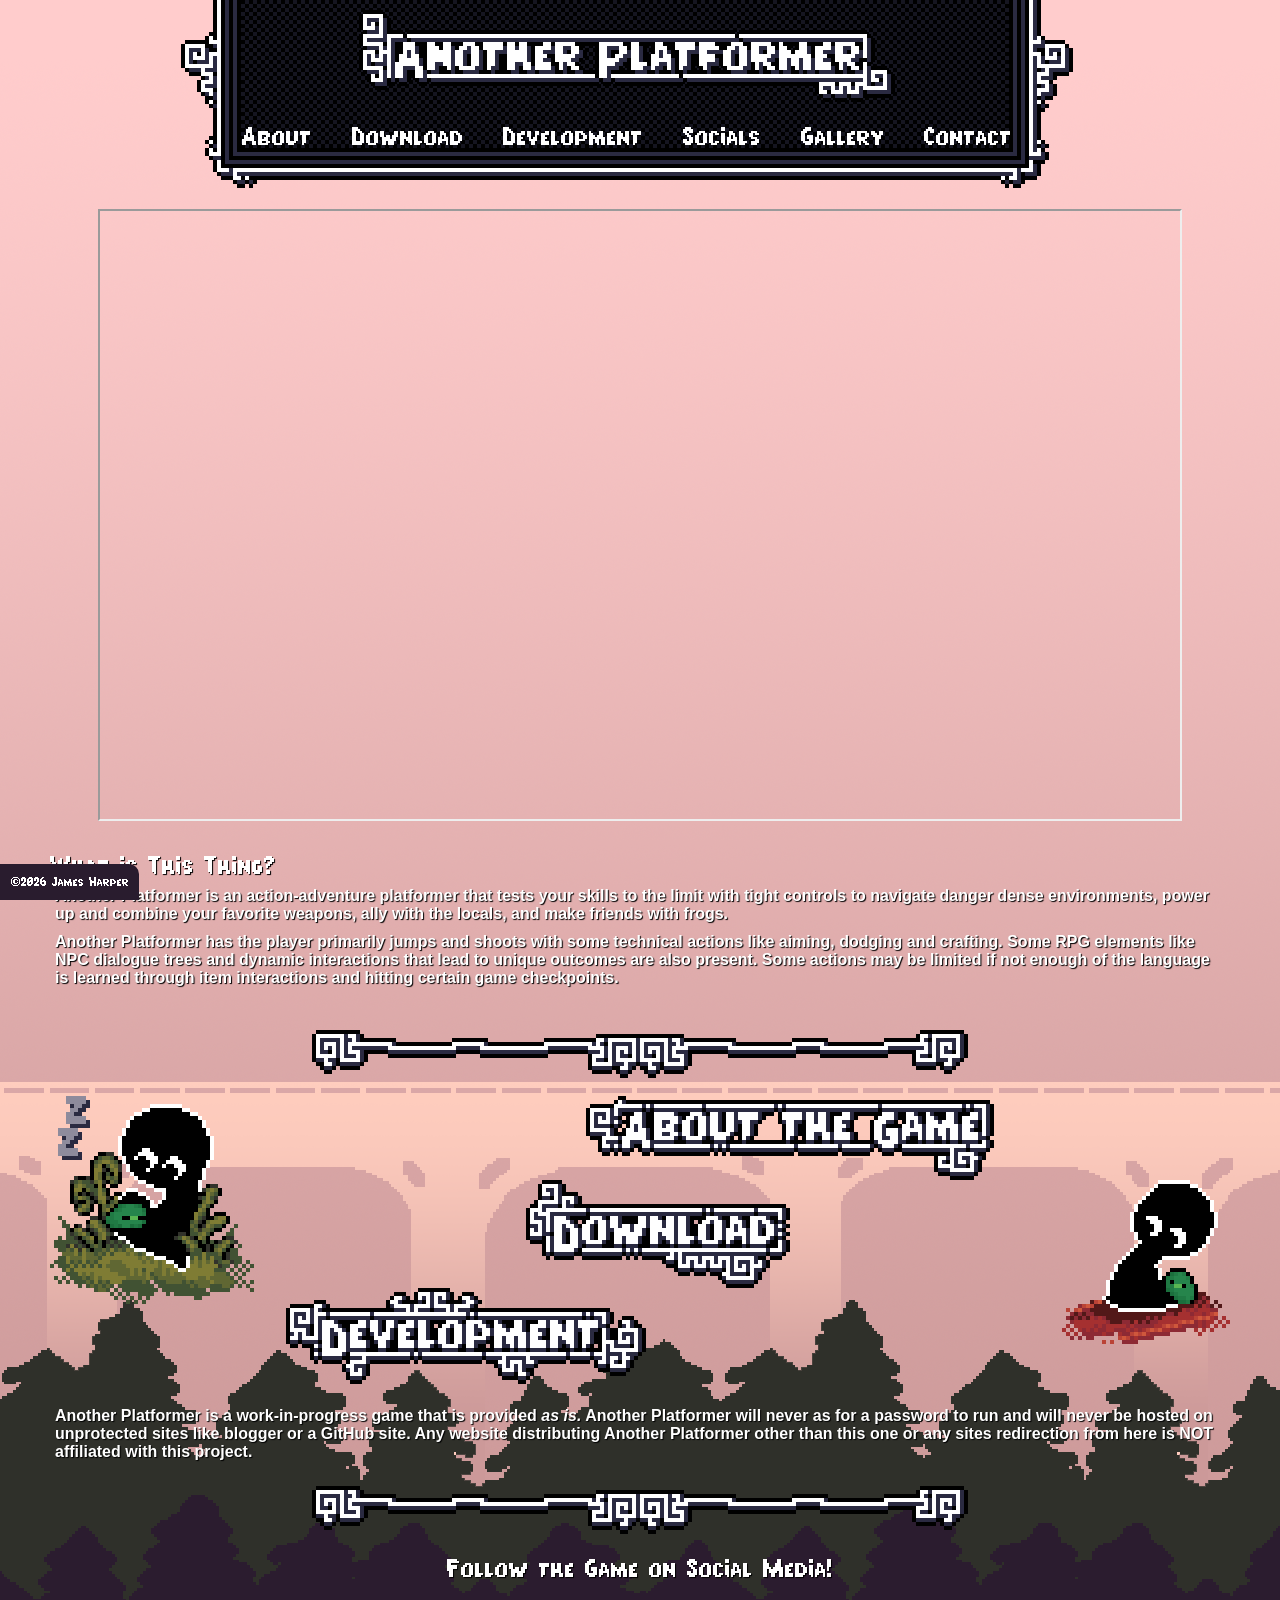
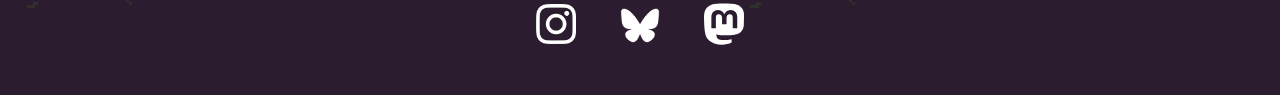
<file: index.html>
<!DOCTYPE html>

<html lang="en">
	
	<head>
		<meta charset="UTF-8">
		<title>Another Platformer</title>
		<link href="css/sitecss.css" rel="stylesheet" type="text/css"/>
	</head>

	<body>
		<header>
			<a href="index.html">
				<h1><img src="images/logo.png" alt="Another Platformer" class="center"/></h1>
			</a>
			<br/>
			<nav>
				<ul>
					<li><a href="about.html">About</a></li>
					<li><a href="underconstruction.html">Download</a></li>
					<li><a href="underconstruction.html">Development</a></li>
					<li><a href="underconstruction.html">Socials</a></li>
					<li><a href="underconstruction.html">Gallery</a></li>
					<li><a href="contact.html">Contact</a></li>
				</ul>
			</nav>
			<br/><br/>
		</header>

		<main>
			<!-- VIDJIA EMBED -->
			<iframe src="https://www.youtube.com/embed/7gWrw3T4Cak?si=LWZENx2yCvHqkH_0" title="YouTube video player" allow="accelerometer; autoplay; clipboard-write; encrypted-media; gyroscope; picture-in-picture; web-share" referrerpolicy="strict-origin-when-cross-origin" allowfullscreen class="youtube"></iframe>
			<br/>

			<!-- WHAT IS THIS THING? -->
			<section>
				<h2>
					What is This Thing?
				</h2>
				<p>
					Another Platformer is an action-adventure platformer that tests your skills to the limit with tight controls to navigate danger dense environments, power up and combine your favorite weapons, ally with the locals, and make friends with frogs.
				</p>
				<p>
					Another Platformer has the player primarily jumps and shoots with some technical actions like aiming, dodging and crafting. Some RPG elements like NPC dialogue trees and dynamic interactions that lead to unique outcomes are also present. Some actions may be limited if not enough of the language is learned through item interactions and hitting certain game checkpoints.
				</p>
				<br/>
			</section>

			<!-- QUICK LINKS -->
			<section>
				<img src="images/divider.png" alt="divider" class="center" draggable="false"/>
				<br/>
				
				<img src="images/echosleep.png" alt="The main character resting with their sleeping frog." class="fleft"/>
				
				<h3>
					<a href="about.html">
						<img src="images/sectlink_aboutgame.png" alt="About" class="right"/>
					</a>
				</h3>
				
				<img src="images/echolook.png" alt="The main character peeking around the corner with their frog." class="fright"/>
				
				<h3>
					<a href="underconstruction.html">
						<img src="images/sectlink_download.png" alt="Download" class="center"/>
					</a>
				</h3>
				
				<h3>
					<a href="underconstruction.html">
						<img src="images/sectlink_development.png" alt="Development" class="left"/>
					</a>
				</h3>
				<br/>
				<p>
					Another Platformer is a work-in-progress game that is provided <em>as is.</em> Another Platformer will never as for a password to run and will never be hosted on unprotected sites like blogger or a GitHub site. Any website distributing Another Platformer other than this one or any sites redirection from here is <strong>NOT</strong> affiliated with this project.
				</p>
			</section>

			<!-- FOLLOW THE GAME ON SOCIAL MEDIA -->
			<section>
				<img src="images/divider.png" alt="divider" class="center" draggable="false"/>
				<br/>

				<h2 class="tcenter">
					Follow the Game on Social Media!
				</h2><br/>

				<div class="social-flex">
					<a rel="me" href="https://mastodon.gamedev.place/@artofjames">
						<img src="images/socials/instagram.png" alt="Instagram" class="socials"/>
					</a>
					
					&nbsp;&nbsp;&nbsp;&nbsp;&nbsp;&nbsp;&nbsp;&nbsp;&nbsp;&nbsp;&nbsp;
					
					<a rel="me" href="https://mastodon.gamedev.place/@artofjames">
						<img src="images/socials/bluesky.png" alt="Bluesky" class="socials"/>
					</a>
					
					&nbsp;&nbsp;&nbsp;&nbsp;&nbsp;&nbsp;&nbsp;&nbsp;&nbsp;&nbsp;&nbsp;
					
					<a rel="me" href="https://mastodon.gamedev.place/@artofjames">
						<img src="images/socials/mastodon.svg" alt="Mastodon" class="socials"/>
					</a>
				</div>
			</section>
			<br/>
			<br/>
		</main>

		<footer>
			<a href="https://www.artofjamesharper.com/">©2026 James Harper</a>
		</footer>
	</body>
</html>
</file>
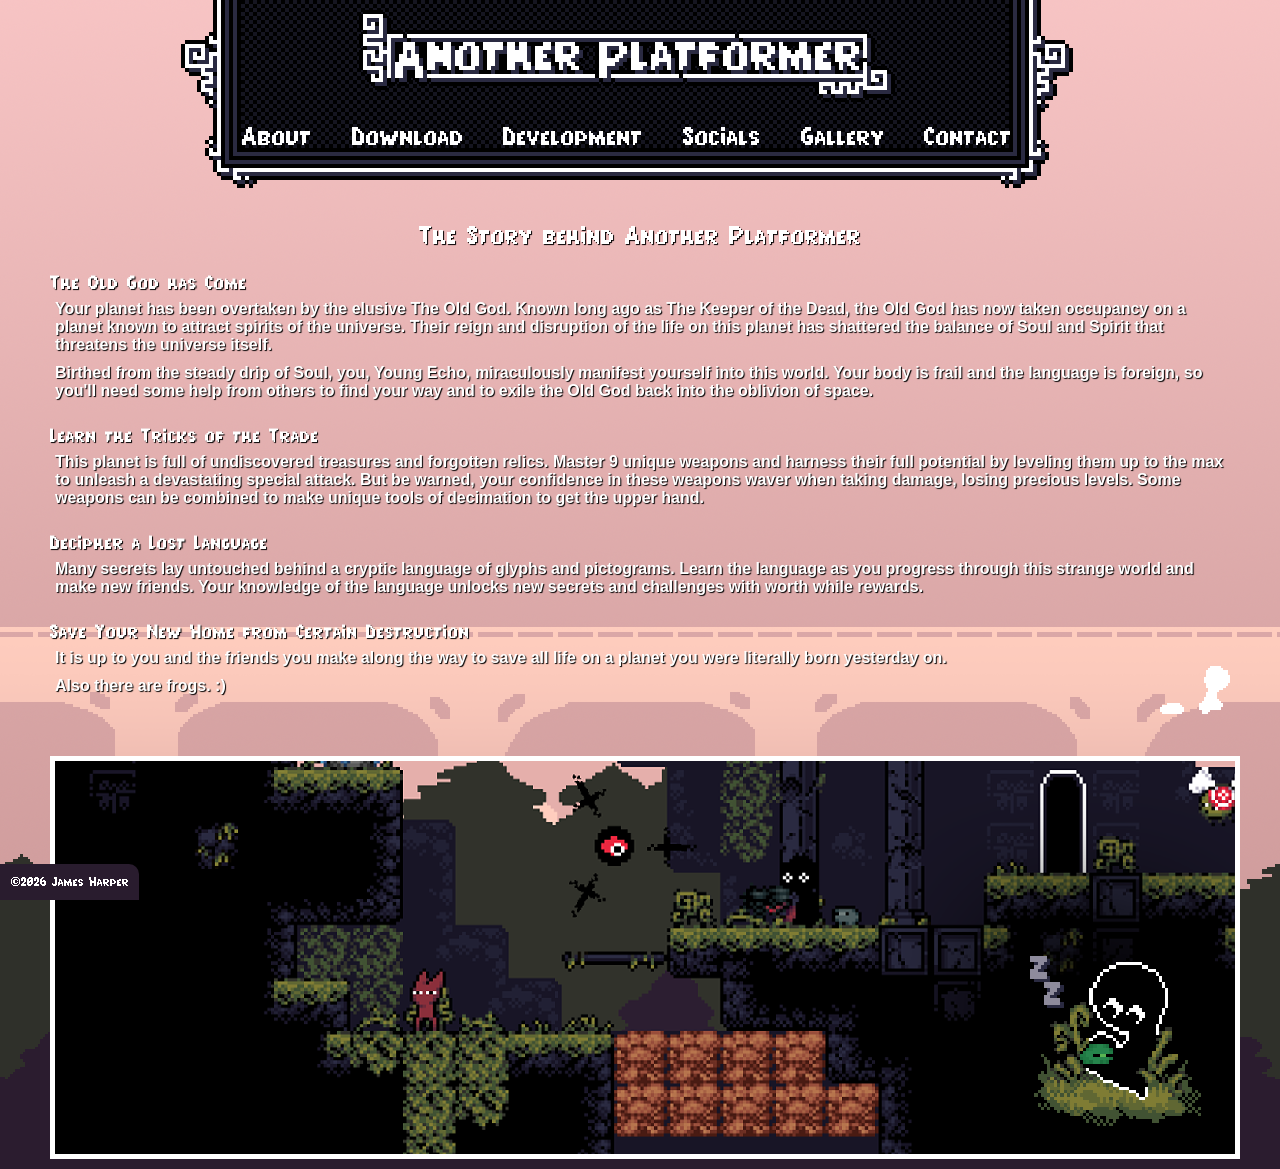
<file: about.html>
<!DOCTYPE html>

<html lang="en">
	
	<head>
		<meta charset="UTF-8">
		<title>Another Platformer</title>
		<link href="css/sitecss.css" rel="stylesheet" type="text/css"/>
	</head>

	<body>
		<header>
			<a href="index.html">
				<h1><img src="images/logo.png" alt="Another Platformer" class="center"/></h1>
			</a>
			<br/>
			<nav>
				<ul>
					<li><a href="about.html">About</a></li>
					<li><a href="underconstruction.html">Download</a></li>
					<li><a href="underconstruction.html">Development</a></li>
					<li><a href="underconstruction.html">Socials</a></li>
					<li><a href="underconstruction.html">Gallery</a></li>
					<li><a href="contact.html">Contact</a></li>
				</ul>
			</nav>
			<br/><br/>
		</header>

		<main>
			<!-- PROMO INFO -->
			<section>
				<h2 style="text-align: center;">The Story behind Another Platformer</h2><br/>
				<h3>
					The Old God has Come
				</h3>
				<p>
					Your planet has been overtaken by the elusive The Old God. Known long ago as The Keeper of the Dead, the Old God has now taken occupancy on a planet known to attract spirits of the universe.  Their reign and disruption of the life on this planet has shattered the balance of Soul and Spirit that threatens the universe itself.
				</p>
				<p>
					Birthed from the steady drip of Soul, you, Young Echo, miraculously manifest yourself into this world. Your body is frail and the language is foreign, so you'll need some help from others to find your way and to exile the Old God back into the oblivion of space.
				</p><br/>
				<h3>
					Learn the Tricks of the Trade
				</h3>
				<p>
					This planet is full of undiscovered treasures and forgotten relics. Master 9 unique weapons and harness their full potential by leveling them up to the max to unleash a devastating special attack. But be warned, your confidence in these weapons waver when taking damage, losing precious levels. Some weapons can be combined to make unique tools of decimation to get the upper hand.
				</p><br/>
				<h3>
					Decipher a Lost Language
				</h3>
				<p>
					Many secrets lay untouched behind a cryptic language of glyphs and pictograms. Learn the language as you progress through this strange world and make new friends. Your knowledge of the language unlocks new secrets and challenges with worth while rewards.
				</p><br/>
				<h3>
					Save Your New Home from Certain Destruction
				</h3>
				
				<img src="images/saveaniamtion_1.gif" alt="A silhouette of the player character and frog running." style="float:right; width: 70px;"/>
				
				<p>
					It is up to you and the friends you make along the way to save all life on a planet you were literally born yesterday on.
				</p>
				<p>
					Also there are frogs. :)
				</p>
				<br/><br/>
				<!--<img src="images/divider.png" alt="divider" class="center"/>-->
			</section>

			<!-- HOW TO PLAY -->
			<section>
				<!--<h2 style="text-align: center;">How to Play</h2>
				<h3>Heading 1</h3>
				<p>
					Lorem ipsum dolor sit amet, consectetur adipiscing elit, sed do eiusmod tempor incididunt ut labore et dolore magna aliqua. Ut enim ad minim veniam, quis nostrud exercitation ullamco laboris nisi ut aliquip ex ea commodo consequat. Duis aute irure dolor in reprehenderit in voluptate velit esse cillum dolore eu fugiat nulla pariatur. Excepteur sint occaecat cupidatat non proident, sunt in culpa qui officia deserunt mollit anim id est laborum.
				</p><br/>
				<h3>Heading 2</h3>
				<p>
					Lorem ipsum dolor sit amet, consectetur adipiscing elit, sed do eiusmod tempor incididunt ut labore et dolore magna aliqua. Ut enim ad minim veniam, quis nostrud exercitation ullamco laboris nisi ut aliquip ex ea commodo consequat. Duis aute irure dolor in reprehenderit in voluptate velit esse cillum dolore eu fugiat nulla pariatur. Excepteur sint occaecat cupidatat non proident, sunt in culpa qui officia deserunt mollit anim id est laborum.
				</p><br/>
				<h3>Heading 3</h3>
				<p>
					Lorem ipsum dolor sit amet, consectetur adipiscing elit, sed do eiusmod tempor incididunt ut labore et dolore magna aliqua. Ut enim ad minim veniam, quis nostrud exercitation ullamco laboris nisi ut aliquip ex ea commodo consequat. Duis aute irure dolor in reprehenderit in voluptate velit esse cillum dolore eu fugiat nulla pariatur. Excepteur sint occaecat cupidatat non proident, sunt in culpa qui officia deserunt mollit anim id est laborum.
				</p><br/><br/><br/>-->

				<img src="images/banner-1.png" alt="A screenshot of the game with various enemies surrounding the player character and an illustration of the player and their pet frog sleeping." class="banners"/>

			</section>
		</main>

		<footer>
			<a href="https://www.artofjamesharper.com/">©2026 James Harper</a>
		</footer>
	</body>
</html>
</file>
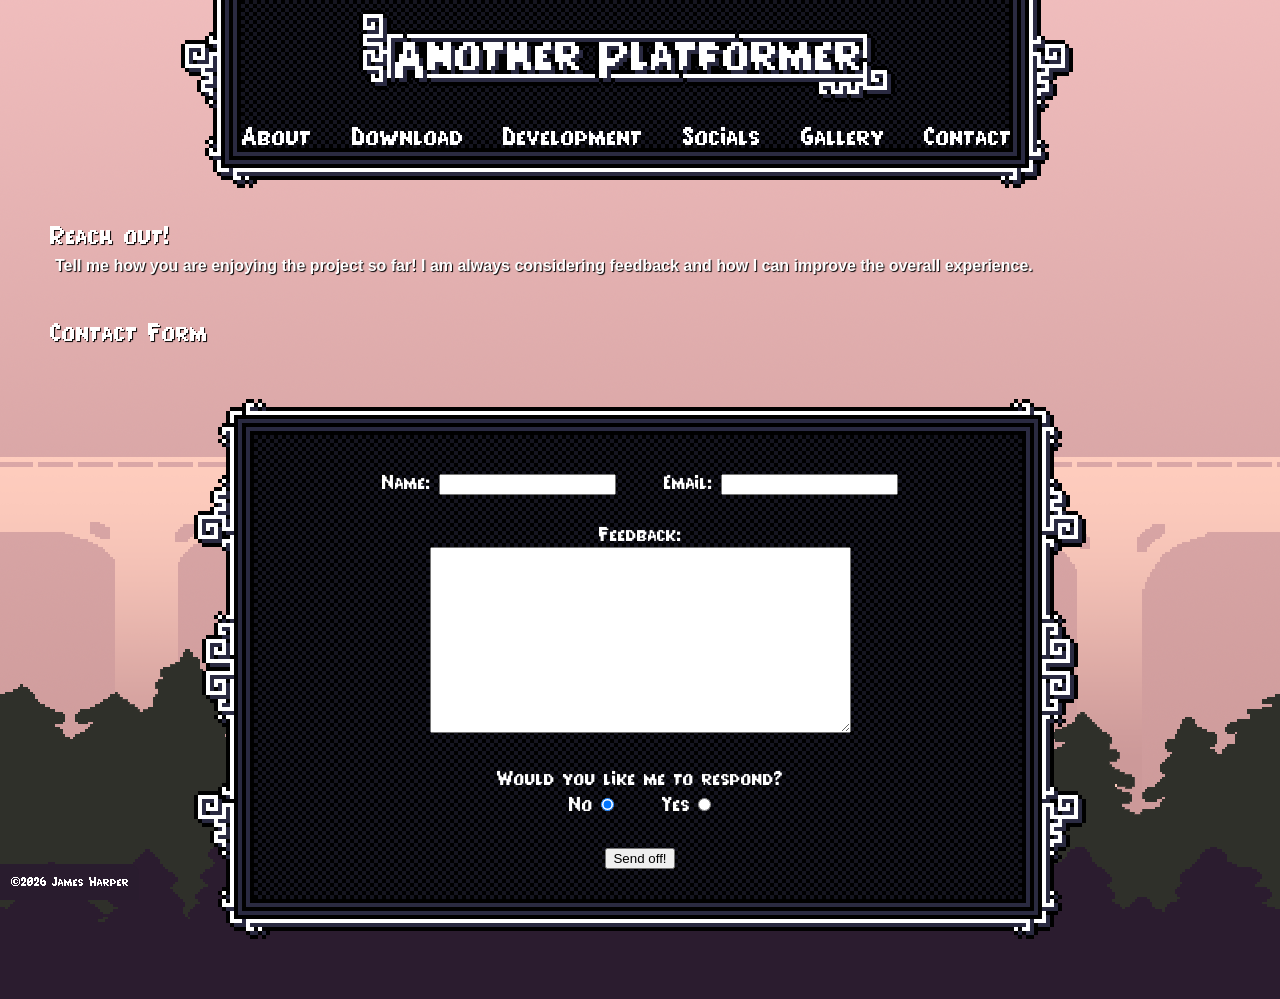
<file: contact.html>
<!DOCTYPE html>

<html lang="en">
	
	<head>
		<meta charset="UTF-8">
		<title>Another Platformer</title>
		<link href="css/sitecss.css" rel="stylesheet" type="text/css"/>
	</head>

	<body>
		<header>
			<a href="index.html">
				<h1><img src="images/logo.png" alt="Another Platformer" class="center"/></h1>
			</a>
			<br/>
			<nav>
				<ul>
					<li><a href="about.html">About</a></li>
					<li><a href="underconstruction.html">Download</a></li>
					<li><a href="underconstruction.html">Development</a></li>
					<li><a href="underconstruction.html">Socials</a></li>
					<li><a href="underconstruction.html">Gallery</a></li>
					<li><a href="contact.html">Contact</a></li>
				</ul>
			</nav>
			<br/><br/>
		</header>

		<main>
            <section>
                <h2>Reach out!</h2>
                <p>
                    Tell me how you are enjoying the project so far! I am always considering feedback and how I can improve the overall experience.
                </p>
                <br/>
                <br/>

                <h2>Contact Form</h2>
                
                <form action="#" method="get" name="contact-form">
                    <div style="text-align: center;">
                        Name: <input type="text" id="name" required />&nbsp;&nbsp;&nbsp;&nbsp;&nbsp;
                        Email: <input type="email" id="email" required/>
                        <br/>
                        <br/>
                        Feedback: <br/><textarea id="feedback" maxlength="500" cols="50" rows="12"></textarea>
                        <br/>
                        <br/>
                        Would you like me to respond? <br/>
                        No <input type="radio" name="respond" checked="checked"/> &nbsp;&nbsp;&nbsp;&nbsp;
                        Yes <input type="radio" name="respond"/>
                        <br/><br/>
                        <input type="submit" value="Send off!"/>
                    </div>
                </form>
            </section>
        </main>

		<footer>
			<a href="https://www.artofjamesharper.com/">©2026 James Harper</a>
		</footer>
    </body>
</html>
</file>
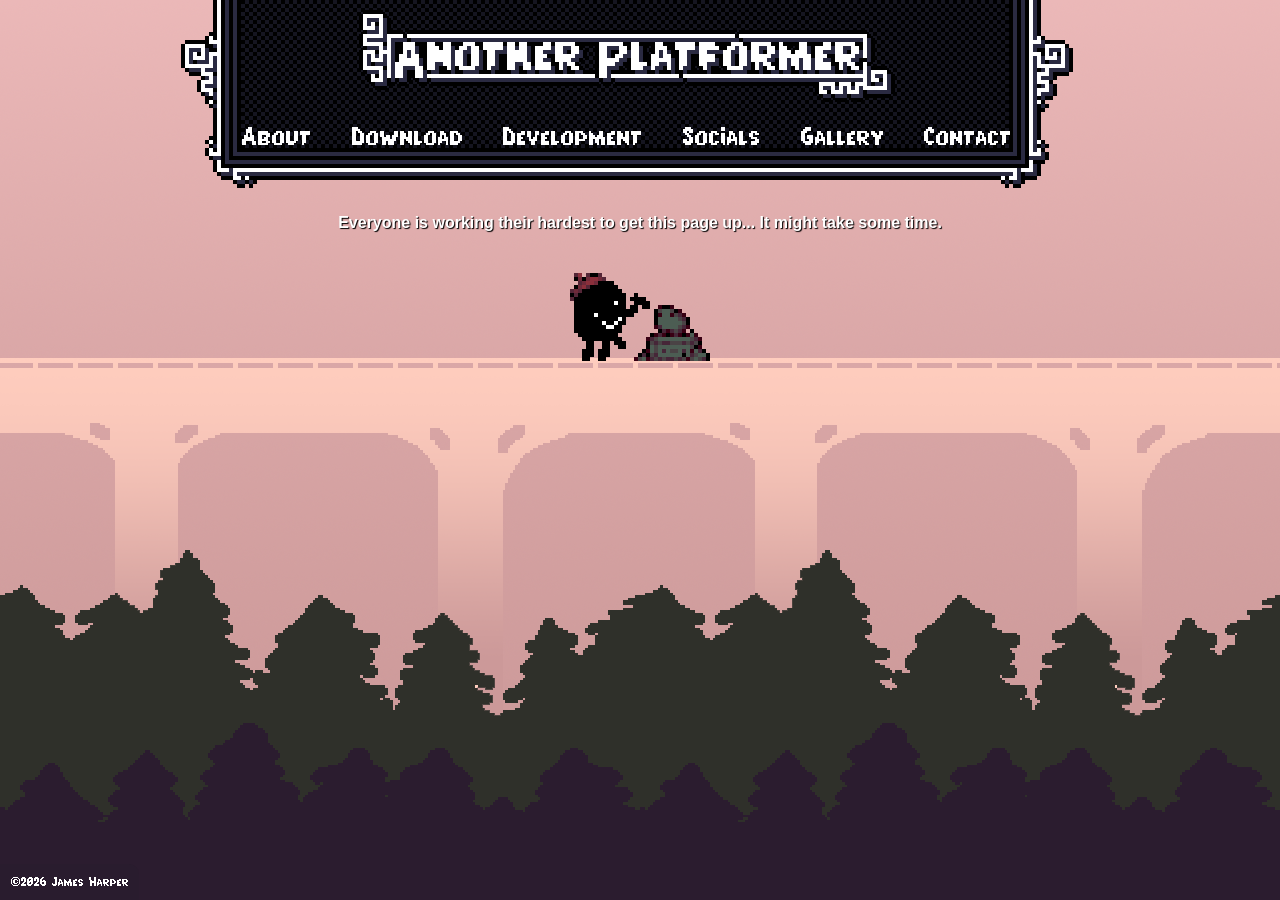
<file: underconstruction.html>
<!DOCTYPE html>

<html lang="en">
	
	<head>
		<meta charset="UTF-8">
		<title>Another Platformer</title>
		<link href="css/sitecss.css" rel="stylesheet" type="text/css"/>
	</head>

	<body>
		<header>
			<a href="index.html">
				<h1><img src="images/logo.png" alt="Another Platformer" class="center"/></h1>
			</a>
			<br/>
			<nav>
				<ul>
					<li><a href="about.html">About</a></li>
					<li><a href="underconstruction.html">Download</a></li>
					<li><a href="underconstruction.html">Development</a></li>
					<li><a href="underconstruction.html">Socials</a></li>
					<li><a href="underconstruction.html">Gallery</a></li>
					<li><a href="contact.html">Contact</a></li>
				</ul>
			</nav>
			<br/><br/>
		</header>

		<main>
			<p class="tcenter">Everyone is working their hardest to get this page up... It might take some time.</p>
			<br/><br/>
			<img src="images/constructionimage.png" alt="A character chiseling a frog out of stone." class="center">
		</main>

		<footer>
			<a href="https://www.artofjamesharper.com/">©2026 James Harper</a>
		</footer>
	</body>
</html>
</file>
<file: css/sitecss.css>
* {
	margin: 0;
}

@font-face{
	font-family: pearsoda;
	src: url("../fonts/PearSoda.ttf");
}

/* main content */

body{
	background-color: black;
	background-image: url("../images/background-1.png");
	background-size: cover;
    background-repeat: repeat-x;
	image-rendering: pixelated;
	
	/*always hug the bottom of the viewport*/
	background-position: bottom;
	min-height: 100vh;
}

main{
	max-width: 1200px;
	margin-left: auto;
	margin-right: auto;
	padding-left: 30px;
	padding-right: 30px;
}

section{
	padding: 10px;
}

nav ul{
	display: flex;
	justify-content: space-evenly;
	max-width: 850px;
	margin-left: auto;
	margin-right: auto;

	font-family: pearsoda, sans-serif; 
	font-size: xx-large;
	list-style-type: none;
	padding: 0px;
}

header{
	background-image: url("../images/navbox.png");
	background-position: top;
	background-repeat: no-repeat;
	
	/* keep the header art and nav from shifting on pages with no scrollbar */
	padding-top: 10px;
	padding-bottom: 20px;
	width: 98vw;
}

p{
	font-family: sans-serif;
	color: white;
	padding: 5px;
	font-weight: bolder;
	text-shadow: black 1px 1px 1px;
}

form{
	font-family: pearsoda, sans-serif;
	font-size: 25px;
	color: white;
	padding: 120px;

	background-image: url("../images/feedbackbox.png");
	background-repeat: no-repeat;
	background-position: center;
	background-size: auto;
}

h1, h2, h3{
	font-family: pearsoda, sans-serif;
	font-size: xx-large;
	font-weight: 300;
	color: white;

	text-shadow: black 1px 1px 1px;
}

h3{
	font-family: pearsoda, sans-serif;
	font-size: x-large;
	font-weight: 300;
	color: white;
}

.tcenter{
	text-align: center;
}

.youtube{
	display: block;
	align-items: center;
	width: 90%;
	aspect-ratio: 16 / 9;
	margin-left: auto;
	margin-right: auto;	
}

/* images */

img{
	image-rendering:pixelated;
}

img.fleft{
	float: left;
}

img.fright{
	float: right;
}

img.center{
	display: block;
	align-items: center;
	margin-left: auto;
	margin-right: auto;
}

img.left{
	display: block;
	align-items: center;
	margin-left: 20%;
	margin-right: auto;
}

img.right{
	display: block;
	align-items: center;
	margin-left: auto;
	margin-right: 20%;
}

img.banners{
	display: flex;
	align-items: center;
	width: 100%;
	
	border: 5px solid white;
}

img.socials{
	image-rendering:auto;
	width: 40px;
}

.social-flex{
	display: flex;
	justify-content: center;
	align-items: center;
}

/* links */

a:link, a:visited{
	color: white;
	text-decoration-line: none;
}

a:active{
	color: white;
}

a:hover{
	font-weight: 600;
}

/* footer */

footer{
	text-align: center;
	color:white;
	font-family: pearsoda, sans-serif;

	display:block;
	position: fixed;
	justify-self: left;
	padding: 10px;
	bottom: 0px;

	background-color: #291c2e;
	border-radius: 0px 10px 0px 0px;
}
</file>
